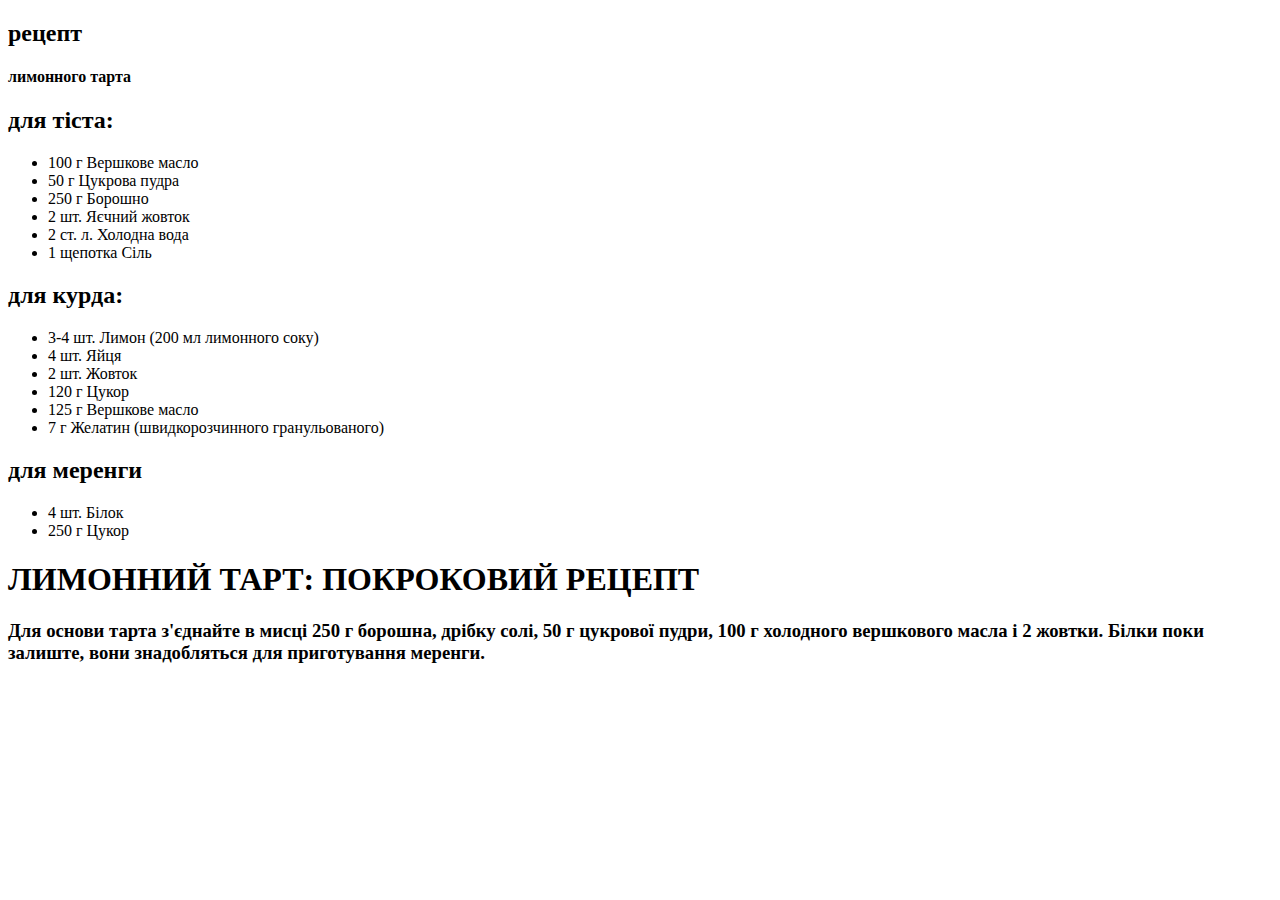
<file: Випічка.html>
<!DOCTYPE html>
<html>
<head>
<link rel="shortcut icon" href="main/img.logo2.jpg" type="image/x-icon">
<title>ЛИМОННИЙ ТАРТ (рецепт)</title>
</head>
<body>
<h2>рецепт</h2>
<h4>лимонного тарта</h4>
</body>
<h2>для тіста:</h2>
<ul>
<li>100 г Вершкове масло</li>
<li>50 г Цукрова пудра</li>
<li>250 г Борошно</li>
<li>2 шт. Яєчний жовток</li>
<li>2 ст. л. Холодна вода</li>
<li>1 щепотка Сіль</li>
</ul>
<h2>для курда:</h2>
<ul>
<li>3-4 шт. Лимон (200 мл лимонного соку)</li>
<li>4 шт. Яйця</li>
<li>2 шт. Жовток</li>
<li>120 г Цукор</li>
<li>125 г Вершкове масло</li>
<li>7 г Желатин (швидкорозчинного гранульованого)</li>
</ul>
<h2>для меренги</h2>
<ul>
<li>4 шт. Білок</li>
<li>250 г Цукор</li>
</ul>
<h1>ЛИМОННИЙ ТАРТ: ПОКРОКОВИЙ РЕЦЕПТ</h1>
<h3>Для основи тарта з'єднайте в мисці 250 г борошна, дрібку солі, 50 г цукрової пудри, 100 г холодного вершкового масла і 2 жовтки. Білки поки залиште, вони знадобляться для приготування меренги.
</h3>
</html>
</file>
